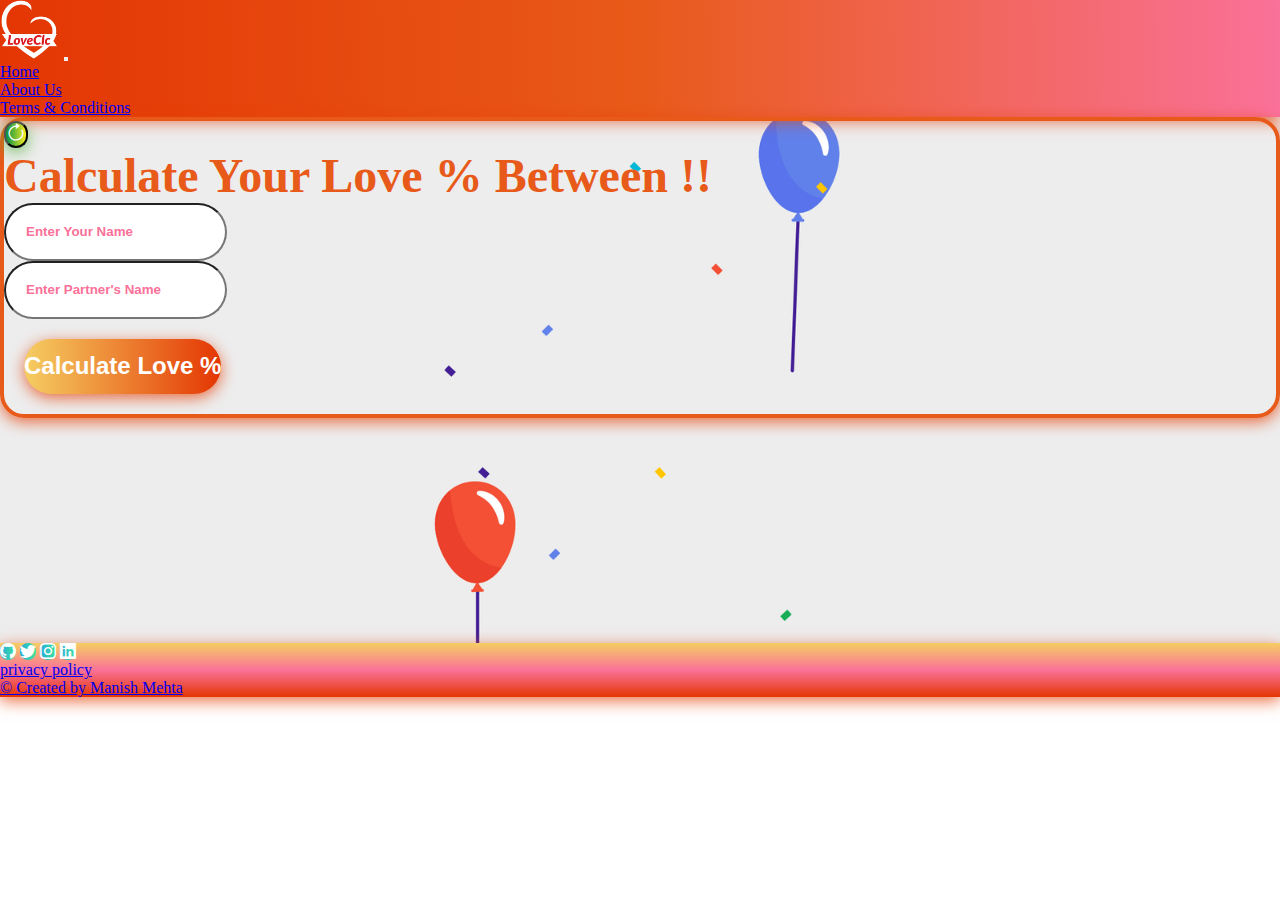
<file: index.html>
<!DOCTYPE html>
<html lang="en">
<head>
    <meta charset="UTF-8">
    <meta http-equiv="X-UA-Compatible" content="IE=edge">
    <meta name="viewport" content="width=device-width, initial-scale=1.0">
    <title>Love Calculatar</title>
    <!--============== link favicon ========== -->
    <link rel="shortcut icon" href="img/favicon_io/android-chrome-192x192.png" type="image/x-icon">
    <link rel="shortcut icon" href="img/favicon_io/android-chrome-512x512.png" type="image/x-icon">
    <link rel="shortcut icon" href="img/favicon_io/apple-touch-icon.png" type="image/x-icon">
    <link rel="shortcut icon" href="img/favicon_io/favicon-16x16.png" type="image/x-icon">
    <link rel="shortcut icon" href="img/favicon_io/favicon-32x32.png" type="image/x-icon">
    <link rel="manifest" href="img/favicon_io/site.webmanifest">
    <link rel="stylesheet" href="style.css">
    <!-- CSS only -->
<link href="https://cdn.jsdelivr.net/npm/bootstrap@5.2.0/dist/css/bootstrap.min.css" rel="stylesheet" integrity="sha384-gH2yIJqKdNHPEq0n4Mqa/HGKIhSkIHeL5AyhkYV8i59U5AR6csBvApHHNl/vI1Bx" crossorigin="anonymous">
<!-- bootstrap logo  -->
<link rel="stylesheet" href="https://cdn.jsdelivr.net/npm/bootstrap-icons@1.9.1/font/bootstrap-icons.css">
<!-- JavaScript Bundle with Popper -->
<script src="https://cdn.jsdelivr.net/npm/bootstrap@5.2.0/dist/js/bootstrap.bundle.min.js" integrity="sha384-A3rJD856KowSb7dwlZdYEkO39Gagi7vIsF0jrRAoQmDKKtQBHUuLZ9AsSv4jD4Xa" crossorigin="anonymous"></script>
</head>
<body >
    <!-- ///////////////////////// navbar ////////////////////// -->
   <div class="uniClass" id="mainHeader">
    <header>
        <div>
            <nav class="navbar navbar-expand-lg navbar1 p-0 m-0">
                <div class="container"> 
                  <a class="navbar-brand" href="/LoveClc/"><img src="img/logo-5.png"  class="logo1" alt=""></a>
                  <button class="navbar-toggler" type="button" data-bs-toggle="collapse" data-bs-target="#navbarNavDropdown" aria-controls="navbarNavDropdown" aria-expanded="false" aria-label="Toggle navigation">
                    <span class="navbar-toggler-icon"></span>
                  </button>
                  <div class="collapse navbar-collapse" id="navbarNavDropdown">
                    <ul class="navbar-nav ms-auto">
                      <li class="nav-item">
                        <a class="nav-link active text-white" aria-current="page" href="/LoveClc/">Home</a>
                      </li>
                      <li class="nav-item">
                        <a class="nav-link text-white" href="/LoveClc/about.html">About Us</a>
                      </li>
                      <li class="nav-item">
                        <a class="nav-link text-white" href="/LoveClc/termsAndConditions.html">Terms & Conditions</a>
                      </li>
                    </ul>
                  </div>
                </div>
              </nav>
        </div>
    </header>
    <main>
        <div class="container my-5 p-4" id="calculator">
            <div class="text-end"><button class="btn" id="reBtn" onClick="window.location.reload();"><i class="bi bi-arrow-clockwise"></i></button></div>
            <div class=" row d-flex justify-content-center align-items-center calculator">
                <div class=" py-4" id="loveClcBG">
                    <h1  class="text-center my-5 txtHead"><span id="result">Calculate Your Love % Between </span><span id="prect">!!</span></h1>
                </div>
                <div class="col-md-4 my-2 ">
                    <input type="text" id="txtOne" class="form-control"  placeholder="Enter Your Name">
                </div>
                <div class="col-md-4 my-2">
                    <input type="text" id="txtTwo" class="form-control" placeholder="Enter Partner's Name">
                </div>
                <div class="d-grid mt-5">
                    <button class="btn btn-hover color-2" onclick="love()" id="Btn">Calculate Love %</button>
                </div>
            </div>
        </div>
    </main>
   </div>
   <footer>
    <div class="container-fluid text-center footerBG py-4">
        <div>
            <div class="social mt-4 mb-3">
                <a href="https://github.com/devmanishmehta" class="px-3 py-2"><i class="bi bi-github"></i></a>
                <a href="https://twitter.com/devmanishmehta?t=O7lq08XlMO4jdU-aIHwZSA&s=09" class="px-3 py-2"><i class="bi bi-twitter"></i></a>
                <a href="https://instagram.com/devmanishmehta?igshid=YmMyMTA2M2Y=" class="px-3 py-2"><i class="bi bi-instagram"></i></a>
                <a href="https://www.linkedin.com/in/devmanishmehta/" class="px-3 py-2"><i class="bi bi-linkedin"></i></a>
            </div>
        </div>
        <a href="/LoveClc/privacyPolicy.html" class="text-decoration-none small text-muted">privacy policy</a><br>
        <a href="https://devmanishmehta.github.io/manishmehta/" class="text-decoration-none text-muted ">© Created by Manish Mehta</a>
    </div>
   </footer>
</body>
<script>
            const counterAnim = (qSelector, start = 0, end, duration = 10000) => {
            const target = document.querySelector(qSelector);
            let startTimestamp = null;
            const step = (timestamp) => {
            if (!startTimestamp) startTimestamp = timestamp;
            const progress = Math.min((timestamp - startTimestamp) / duration, 1);
            target.innerText = Math.floor(progress * (end - start) + start);
            if (progress < 1) {
            window.requestAnimationFrame(step);
            }
            };
            window.requestAnimationFrame(step);
            };



    function love(){
        let txtOne = document.getElementById('txtOne').value;
        let txtTwo = document.getElementById('txtTwo').value;

        if( txtOne && txtTwo){
            let total = Math.floor(Math.random()*100);
            str = (txtOne + txtTwo).replace(/\s/g,"");
            str = str.toLowerCase();
            if(localStorage.getItem(str)){
                total = localStorage.getItem(str)
            }else{
                localStorage.setItem(str,total )
            }
            counterAnim("#result", 10, total, 1000);
            document.getElementById("calculator").classList.add("celebrationBG"); 
            document.getElementById("loveClcBG").classList.add("loveClc");
            document.getElementById("prect").innerText = '%';
                                     
        }
        else{
            alert("Please Enter Valid Names")
        }
    }
</script>
</html>
</file>
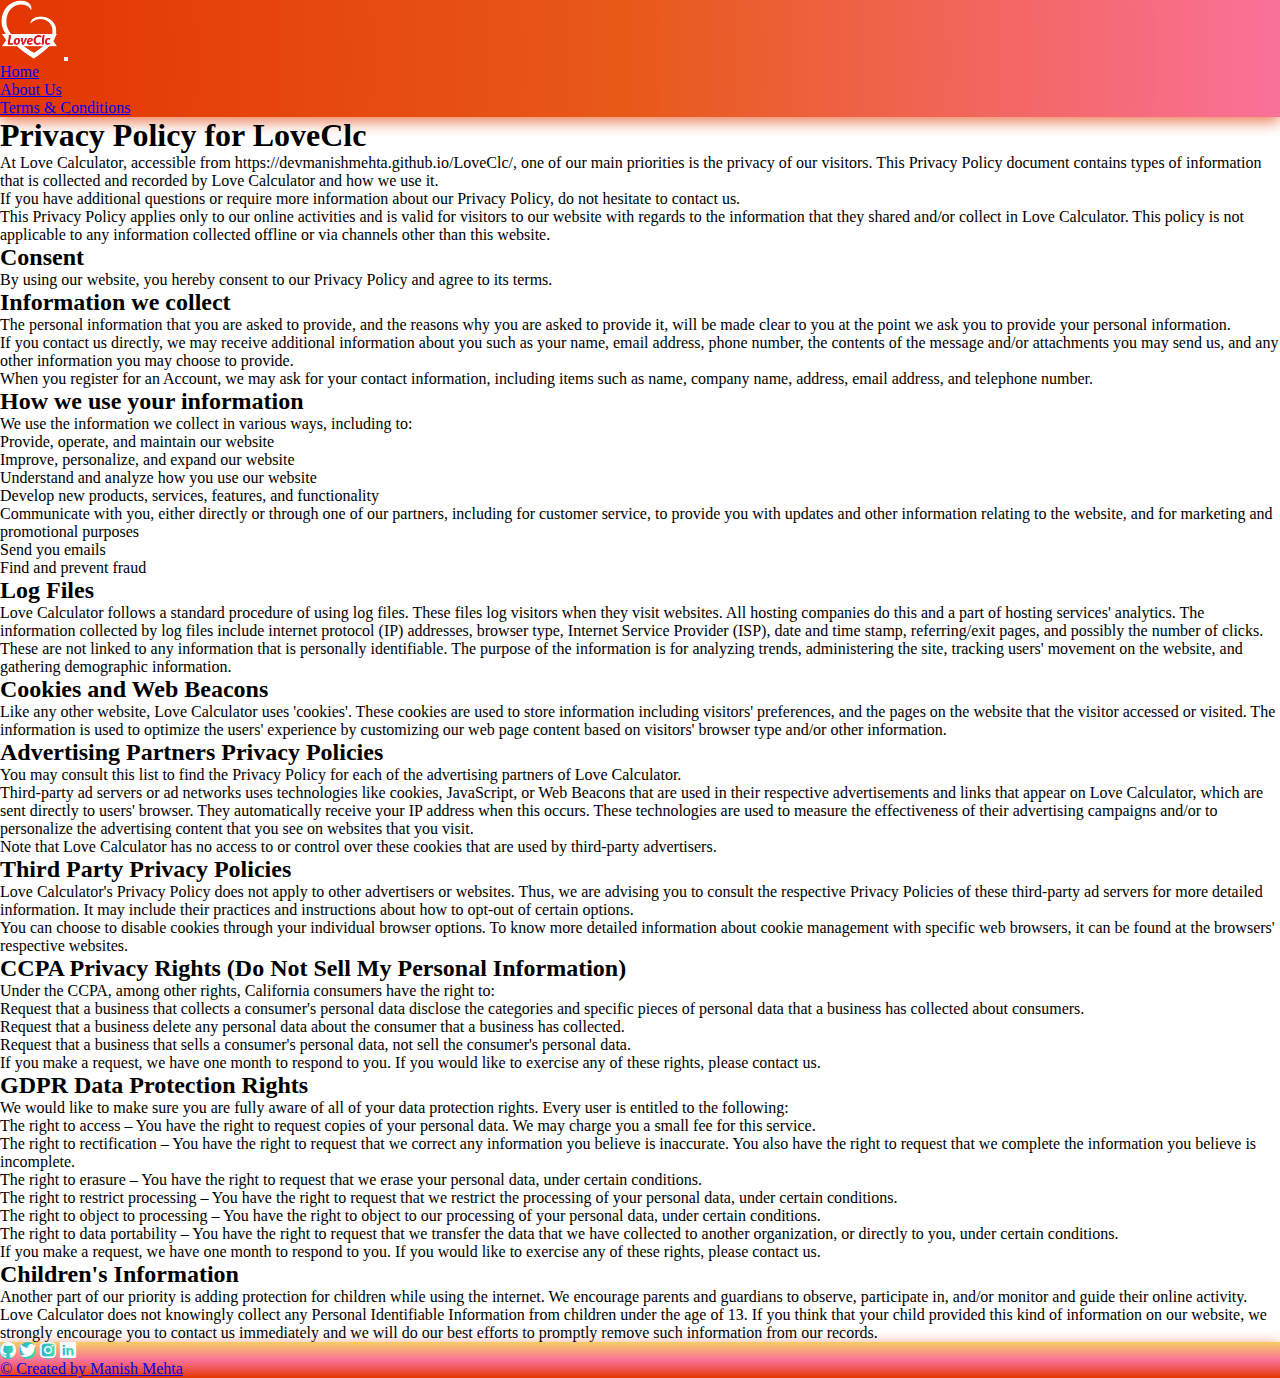
<file: privacyPolicy.html>
<!DOCTYPE html>
<html lang="en">
<head>
    <meta charset="UTF-8">
    <meta http-equiv="X-UA-Compatible" content="IE=edge">
    <meta name="viewport" content="width=device-width, initial-scale=1.0">
    <title>LoveClc || Privacy Policy</title>
    <link rel="stylesheet" href="style.css">
        <!--============== link favicon ========== -->
        <link rel="shortcut icon" href="img/favicon_io/android-chrome-192x192.png" type="image/x-icon">
        <link rel="shortcut icon" href="img/favicon_io/android-chrome-512x512.png" type="image/x-icon">
        <link rel="shortcut icon" href="img/favicon_io/apple-touch-icon.png" type="image/x-icon">
        <link rel="shortcut icon" href="img/favicon_io/favicon-16x16.png" type="image/x-icon">
        <link rel="shortcut icon" href="img/favicon_io/favicon-32x32.png" type="image/x-icon">
        <link rel="manifest" href="img/favicon_io/site.webmanifest">
    <!-- CSS only -->
<link href="https://cdn.jsdelivr.net/npm/bootstrap@5.2.0/dist/css/bootstrap.min.css" rel="stylesheet" integrity="sha384-gH2yIJqKdNHPEq0n4Mqa/HGKIhSkIHeL5AyhkYV8i59U5AR6csBvApHHNl/vI1Bx" crossorigin="anonymous">
<!-- bootstrap logo  -->
<link rel="stylesheet" href="https://cdn.jsdelivr.net/npm/bootstrap-icons@1.9.1/font/bootstrap-icons.css">
<!-- JavaScript Bundle with Popper -->
<script src="https://cdn.jsdelivr.net/npm/bootstrap@5.2.0/dist/js/bootstrap.bundle.min.js" integrity="sha384-A3rJD856KowSb7dwlZdYEkO39Gagi7vIsF0jrRAoQmDKKtQBHUuLZ9AsSv4jD4Xa" crossorigin="anonymous"></script>
</head>
<body >
    <!-- ///////////////////////// navbar ////////////////////// -->
   <div class="" id="mainHeader">
    <header>
        <div>
            <nav class="navbar navbar-expand-lg navbar1 p-0 m-0">
                <div class="container"> 
                  <a class="navbar-brand" href="/LoveClc/"><img src="img/logo-5.png"  class="logo1" alt=""></a>
                  <button class="navbar-toggler" type="button" data-bs-toggle="collapse" data-bs-target="#navbarNavDropdown" aria-controls="navbarNavDropdown" aria-expanded="false" aria-label="Toggle navigation">
                    <span class="navbar-toggler-icon"></span>
                  </button>
                  <div class="collapse navbar-collapse" id="navbarNavDropdown">
                    <ul class="navbar-nav ms-auto">
                      <li class="nav-item">
                        <a class="nav-link active text-white" aria-current="page" href="/LoveClc/">Home</a>
                      </li>
                      <li class="nav-item">
                        <a class="nav-link text-white" href="/LoveClc/about.html">About Us</a>
                      </li>
                      <li class="nav-item">
                        <a class="nav-link text-white" href="/LoveClc/termsAndConditions.html">Terms & Conditions</a>
                      </li>
                    </ul>
                  </div>
                </div>
              </nav>
        </div>
    </header>
    <main>
        <div class="container my-5">
            <h1>Privacy Policy for LoveClc</h1>

<p>At Love Calculator, accessible from https://devmanishmehta.github.io/LoveClc/, one of our main priorities is the privacy of our visitors. This Privacy Policy document contains types of information that is collected and recorded by Love Calculator and how we use it.</p>

<p>If you have additional questions or require more information about our Privacy Policy, do not hesitate to contact us.</p>

<p>This Privacy Policy applies only to our online activities and is valid for visitors to our website with regards to the information that they shared and/or collect in Love Calculator. This policy is not applicable to any information collected offline or via channels other than this website. 

<h2>Consent</h2>

<p>By using our website, you hereby consent to our Privacy Policy and agree to its terms.</p>

<h2>Information we collect</h2>

<p>The personal information that you are asked to provide, and the reasons why you are asked to provide it, will be made clear to you at the point we ask you to provide your personal information.</p>
<p>If you contact us directly, we may receive additional information about you such as your name, email address, phone number, the contents of the message and/or attachments you may send us, and any other information you may choose to provide.</p>
<p>When you register for an Account, we may ask for your contact information, including items such as name, company name, address, email address, and telephone number.</p>

<h2>How we use your information</h2>

<p>We use the information we collect in various ways, including to:</p>

<ul>
<li>Provide, operate, and maintain our website</li>
<li>Improve, personalize, and expand our website</li>
<li>Understand and analyze how you use our website</li>
<li>Develop new products, services, features, and functionality</li>
<li>Communicate with you, either directly or through one of our partners, including for customer service, to provide you with updates and other information relating to the website, and for marketing and promotional purposes</li>
<li>Send you emails</li>
<li>Find and prevent fraud</li>
</ul>

<h2>Log Files</h2>

<p>Love Calculator follows a standard procedure of using log files. These files log visitors when they visit websites. All hosting companies do this and a part of hosting services' analytics. The information collected by log files include internet protocol (IP) addresses, browser type, Internet Service Provider (ISP), date and time stamp, referring/exit pages, and possibly the number of clicks. These are not linked to any information that is personally identifiable. The purpose of the information is for analyzing trends, administering the site, tracking users' movement on the website, and gathering demographic information.</p>

<h2>Cookies and Web Beacons</h2>

<p>Like any other website, Love Calculator uses 'cookies'. These cookies are used to store information including visitors' preferences, and the pages on the website that the visitor accessed or visited. The information is used to optimize the users' experience by customizing our web page content based on visitors' browser type and/or other information.</p>



<h2>Advertising Partners Privacy Policies</h2>

<P>You may consult this list to find the Privacy Policy for each of the advertising partners of Love Calculator.</p>

<p>Third-party ad servers or ad networks uses technologies like cookies, JavaScript, or Web Beacons that are used in their respective advertisements and links that appear on Love Calculator, which are sent directly to users' browser. They automatically receive your IP address when this occurs. These technologies are used to measure the effectiveness of their advertising campaigns and/or to personalize the advertising content that you see on websites that you visit.</p>

<p>Note that Love Calculator has no access to or control over these cookies that are used by third-party advertisers.</p>

<h2>Third Party Privacy Policies</h2>

<p>Love Calculator's Privacy Policy does not apply to other advertisers or websites. Thus, we are advising you to consult the respective Privacy Policies of these third-party ad servers for more detailed information. It may include their practices and instructions about how to opt-out of certain options. </p>

<p>You can choose to disable cookies through your individual browser options. To know more detailed information about cookie management with specific web browsers, it can be found at the browsers' respective websites.</p>

<h2>CCPA Privacy Rights (Do Not Sell My Personal Information)</h2>

<p>Under the CCPA, among other rights, California consumers have the right to:</p>
<p>Request that a business that collects a consumer's personal data disclose the categories and specific pieces of personal data that a business has collected about consumers.</p>
<p>Request that a business delete any personal data about the consumer that a business has collected.</p>
<p>Request that a business that sells a consumer's personal data, not sell the consumer's personal data.</p>
<p>If you make a request, we have one month to respond to you. If you would like to exercise any of these rights, please contact us.</p>

<h2>GDPR Data Protection Rights</h2>

<p>We would like to make sure you are fully aware of all of your data protection rights. Every user is entitled to the following:</p>
<p>The right to access – You have the right to request copies of your personal data. We may charge you a small fee for this service.</p>
<p>The right to rectification – You have the right to request that we correct any information you believe is inaccurate. You also have the right to request that we complete the information you believe is incomplete.</p>
<p>The right to erasure – You have the right to request that we erase your personal data, under certain conditions.</p>
<p>The right to restrict processing – You have the right to request that we restrict the processing of your personal data, under certain conditions.</p>
<p>The right to object to processing – You have the right to object to our processing of your personal data, under certain conditions.</p>
<p>The right to data portability – You have the right to request that we transfer the data that we have collected to another organization, or directly to you, under certain conditions.</p>
<p>If you make a request, we have one month to respond to you. If you would like to exercise any of these rights, please contact us.</p>

<h2>Children's Information</h2>

<p>Another part of our priority is adding protection for children while using the internet. We encourage parents and guardians to observe, participate in, and/or monitor and guide their online activity.</p>

<p>Love Calculator does not knowingly collect any Personal Identifiable Information from children under the age of 13. If you think that your child provided this kind of information on our website, we strongly encourage you to contact us immediately and we will do our best efforts to promptly remove such information from our records.</p>
        </div>
    </main>
   </div>
   <footer>
    <div class="container-fluid text-center footerBG py-4">
        <div>
            <div class="social mt-4 mb-3">
                <a href="https://github.com/devmanishmehta" class="px-3 py-2"><i class="bi bi-github"></i></a>
                <a href="https://twitter.com/devmanishmehta?t=O7lq08XlMO4jdU-aIHwZSA&s=09" class="px-3 py-2"><i class="bi bi-twitter"></i></a>
                <a href="https://instagram.com/devmanishmehta?igshid=YmMyMTA2M2Y=" class="px-3 py-2"><i class="bi bi-instagram"></i></a>
                <a href="https://www.linkedin.com/in/devmanishmehta/" class="px-3 py-2"><i class="bi bi-linkedin"></i></a>
            </div>
        </div>
        <a href="https://devmanishmehta.github.io/manishmehta/" class="text-decoration-none text-muted ">© Created by Manish Mehta</a>
    </div>
   </footer>
</body>
</html>
</file>
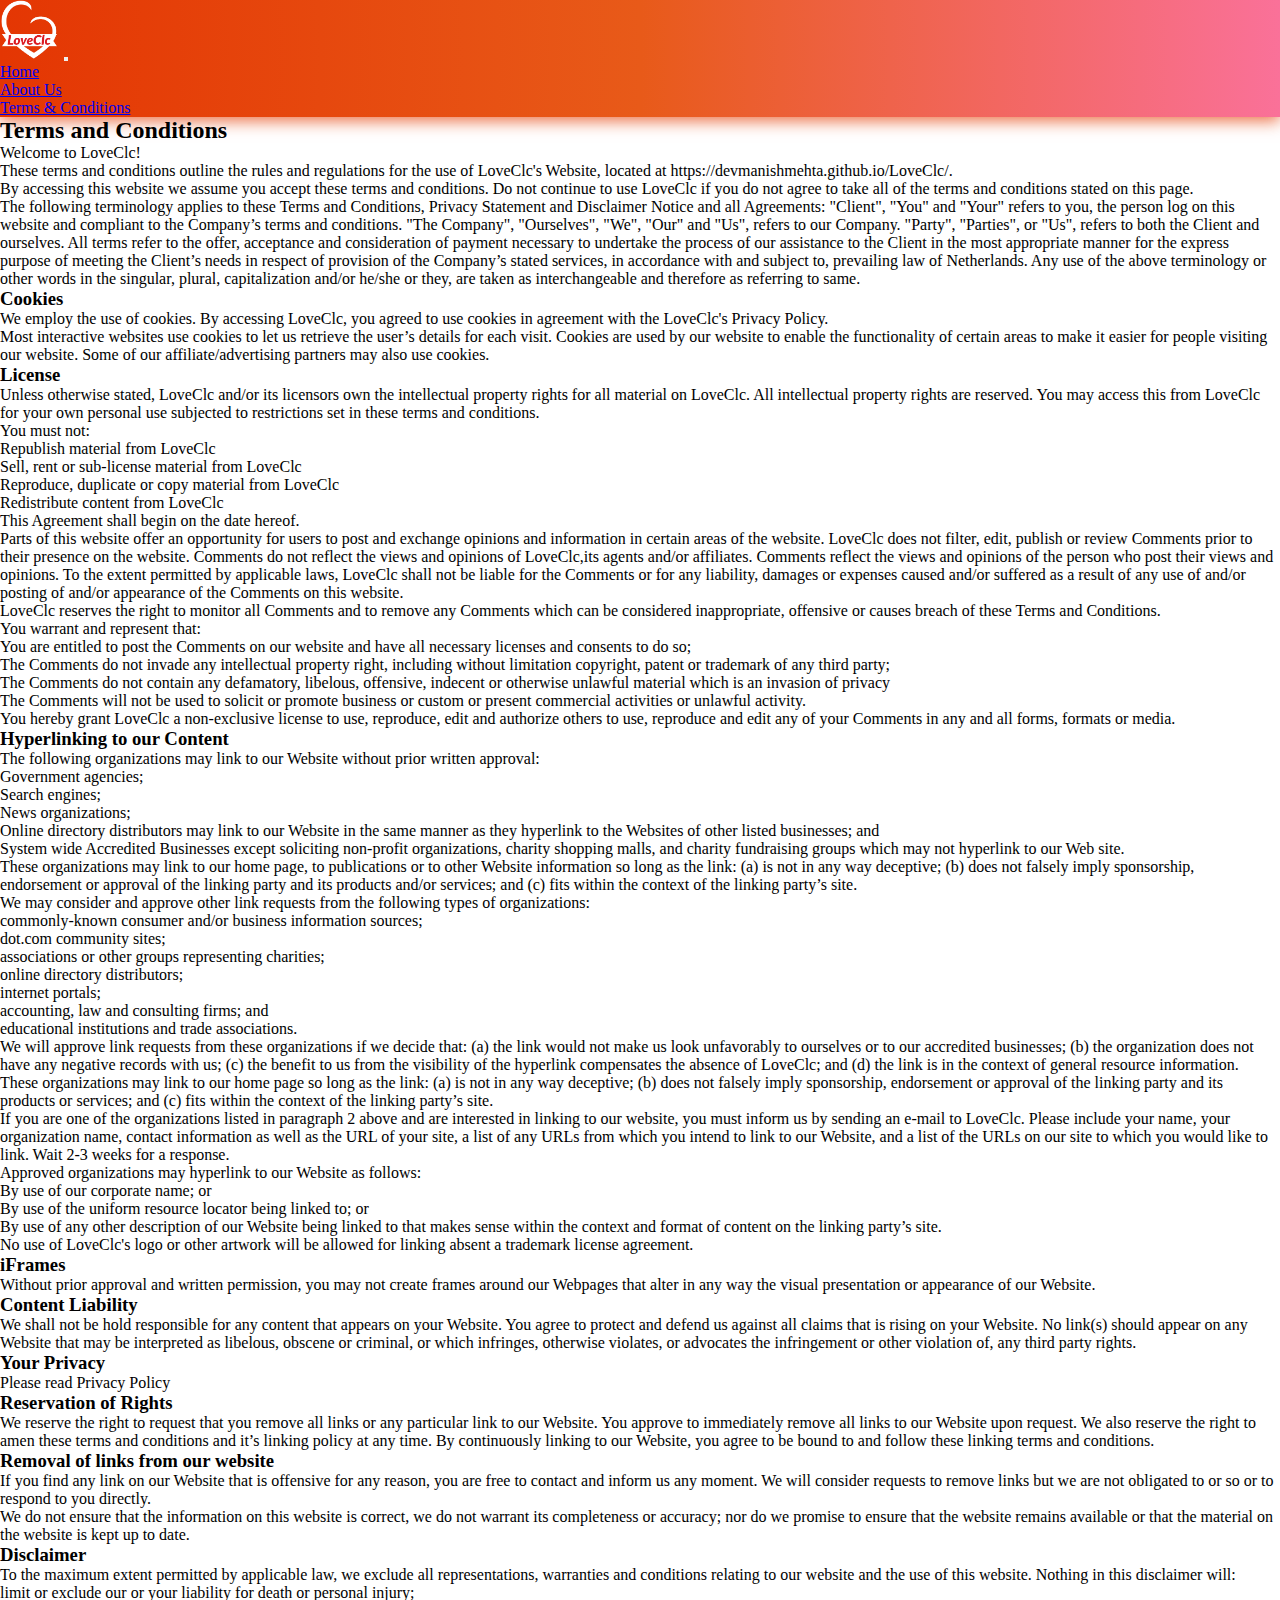
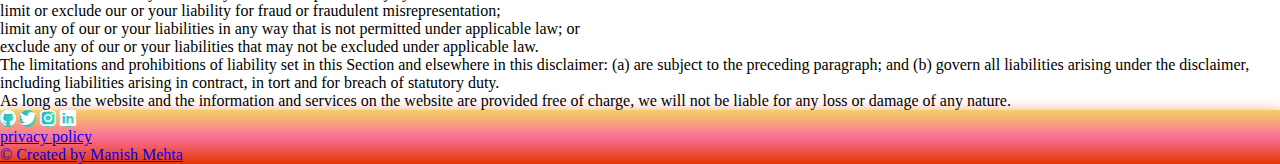
<file: termsAndConditions.html>
<!DOCTYPE html>
<html lang="en">
<head>
    <meta charset="UTF-8">
    <meta http-equiv="X-UA-Compatible" content="IE=edge">
    <meta name="viewport" content="width=device-width, initial-scale=1.0">
    <title>LoveClc || Terms and Conditions</title>
        <!--============== link favicon ========== -->
        <link rel="shortcut icon" href="img/favicon_io/android-chrome-192x192.png" type="image/x-icon">
        <link rel="shortcut icon" href="img/favicon_io/android-chrome-512x512.png" type="image/x-icon">
        <link rel="shortcut icon" href="img/favicon_io/apple-touch-icon.png" type="image/x-icon">
        <link rel="shortcut icon" href="img/favicon_io/favicon-16x16.png" type="image/x-icon">
        <link rel="shortcut icon" href="img/favicon_io/favicon-32x32.png" type="image/x-icon">
        <link rel="manifest" href="img/favicon_io/site.webmanifest">
    <link rel="stylesheet" href="style.css">
    <!-- CSS only -->
<link href="https://cdn.jsdelivr.net/npm/bootstrap@5.2.0/dist/css/bootstrap.min.css" rel="stylesheet" integrity="sha384-gH2yIJqKdNHPEq0n4Mqa/HGKIhSkIHeL5AyhkYV8i59U5AR6csBvApHHNl/vI1Bx" crossorigin="anonymous">
<!-- bootstrap logo  -->
<link rel="stylesheet" href="https://cdn.jsdelivr.net/npm/bootstrap-icons@1.9.1/font/bootstrap-icons.css">
<!-- JavaScript Bundle with Popper -->
<script src="https://cdn.jsdelivr.net/npm/bootstrap@5.2.0/dist/js/bootstrap.bundle.min.js" integrity="sha384-A3rJD856KowSb7dwlZdYEkO39Gagi7vIsF0jrRAoQmDKKtQBHUuLZ9AsSv4jD4Xa" crossorigin="anonymous"></script>
</head>
<body >
    <!-- ///////////////////////// navbar ////////////////////// -->
   <div class="" id="mainHeader">
    <header>
        <div>
            <nav class="navbar navbar-expand-lg navbar1 p-0 m-0">
                <div class="container"> 
                  <a class="navbar-brand" href="/LoveClc/"><img src="img/logo-5.png"  class="logo1" alt=""></a>
                  <button class="navbar-toggler" type="button" data-bs-toggle="collapse" data-bs-target="#navbarNavDropdown" aria-controls="navbarNavDropdown" aria-expanded="false" aria-label="Toggle navigation">
                    <span class="navbar-toggler-icon"></span>
                  </button>
                  <div class="collapse navbar-collapse" id="navbarNavDropdown">
                    <ul class="navbar-nav ms-auto">
                      <li class="nav-item">
                        <a class="nav-link active text-white" aria-current="page" href="/LoveClc/">Home</a>
                      </li>
                      <li class="nav-item">
                        <a class="nav-link text-white" href="/LoveClc/about.html">About Us</a>
                      </li>
                      <li class="nav-item">
                        <a class="nav-link text-white" href="/LoveClc/termsAndConditions.html">Terms & Conditions</a>
                      </li>
                    </ul>
                  </div>
                </div>
              </nav>
        </div>
    </header>
    <main>
       <div class="container my-5">
        <h2><strong>Terms and Conditions</strong></h2>

<p>Welcome to LoveClc!</p>

<p>These terms and conditions outline the rules and regulations for the use of LoveClc's Website, located at https://devmanishmehta.github.io/LoveClc/.</p>

<p>By accessing this website we assume you accept these terms and conditions. Do not continue to use LoveClc if you do not agree to take all of the terms and conditions stated on this page.</p>

<p>The following terminology applies to these Terms and Conditions, Privacy Statement and Disclaimer Notice and all Agreements: "Client", "You" and "Your" refers to you, the person log on this website and compliant to the Company’s terms and conditions. "The Company", "Ourselves", "We", "Our" and "Us", refers to our Company. "Party", "Parties", or "Us", refers to both the Client and ourselves. All terms refer to the offer, acceptance and consideration of payment necessary to undertake the process of our assistance to the Client in the most appropriate manner for the express purpose of meeting the Client’s needs in respect of provision of the Company’s stated services, in accordance with and subject to, prevailing law of Netherlands. Any use of the above terminology or other words in the singular, plural, capitalization and/or he/she or they, are taken as interchangeable and therefore as referring to same.</p>

<h3><strong>Cookies</strong></h3>

<p>We employ the use of cookies. By accessing LoveClc, you agreed to use cookies in agreement with the LoveClc's Privacy Policy. </p>

<p>Most interactive websites use cookies to let us retrieve the user’s details for each visit. Cookies are used by our website to enable the functionality of certain areas to make it easier for people visiting our website. Some of our affiliate/advertising partners may also use cookies.</p>

<h3><strong>License</strong></h3>

<p>Unless otherwise stated, LoveClc and/or its licensors own the intellectual property rights for all material on LoveClc. All intellectual property rights are reserved. You may access this from LoveClc for your own personal use subjected to restrictions set in these terms and conditions.</p>

<p>You must not:</p>
<ul>
    <li>Republish material from LoveClc</li>
    <li>Sell, rent or sub-license material from LoveClc</li>
    <li>Reproduce, duplicate or copy material from LoveClc</li>
    <li>Redistribute content from LoveClc</li>
</ul>

<p>This Agreement shall begin on the date hereof.
<p>Parts of this website offer an opportunity for users to post and exchange opinions and information in certain areas of the website. LoveClc does not filter, edit, publish or review Comments prior to their presence on the website. Comments do not reflect the views and opinions of LoveClc,its agents and/or affiliates. Comments reflect the views and opinions of the person who post their views and opinions. To the extent permitted by applicable laws, LoveClc shall not be liable for the Comments or for any liability, damages or expenses caused and/or suffered as a result of any use of and/or posting of and/or appearance of the Comments on this website.</p>

<p>LoveClc reserves the right to monitor all Comments and to remove any Comments which can be considered inappropriate, offensive or causes breach of these Terms and Conditions.</p>

<p>You warrant and represent that:</p>

<ul>
    <li>You are entitled to post the Comments on our website and have all necessary licenses and consents to do so;</li>
    <li>The Comments do not invade any intellectual property right, including without limitation copyright, patent or trademark of any third party;</li>
    <li>The Comments do not contain any defamatory, libelous, offensive, indecent or otherwise unlawful material which is an invasion of privacy</li>
    <li>The Comments will not be used to solicit or promote business or custom or present commercial activities or unlawful activity.</li>
</ul>

<p>You hereby grant LoveClc a non-exclusive license to use, reproduce, edit and authorize others to use, reproduce and edit any of your Comments in any and all forms, formats or media.</p>

<h3><strong>Hyperlinking to our Content</strong></h3>

<p>The following organizations may link to our Website without prior written approval:</p>

<ul>
    <li>Government agencies;</li>
    <li>Search engines;</li>
    <li>News organizations;</li>
    <li>Online directory distributors may link to our Website in the same manner as they hyperlink to the Websites of other listed businesses; and</li>
    <li>System wide Accredited Businesses except soliciting non-profit organizations, charity shopping malls, and charity fundraising groups which may not hyperlink to our Web site.</li>
</ul>

<p>These organizations may link to our home page, to publications or to other Website information so long as the link: (a) is not in any way deceptive; (b) does not falsely imply sponsorship, endorsement or approval of the linking party and its products and/or services; and (c) fits within the context of the linking party’s site.</p>

<p>We may consider and approve other link requests from the following types of organizations:</p>

<ul>
    <li>commonly-known consumer and/or business information sources;</li>
    <li>dot.com community sites;</li>
    <li>associations or other groups representing charities;</li>
    <li>online directory distributors;</li>
    <li>internet portals;</li>
    <li>accounting, law and consulting firms; and</li>
    <li>educational institutions and trade associations.</li>
</ul>

<p>We will approve link requests from these organizations if we decide that: (a) the link would not make us look unfavorably to ourselves or to our accredited businesses; (b) the organization does not have any negative records with us; (c) the benefit to us from the visibility of the hyperlink compensates the absence of LoveClc; and (d) the link is in the context of general resource information.</p>

<p>These organizations may link to our home page so long as the link: (a) is not in any way deceptive; (b) does not falsely imply sponsorship, endorsement or approval of the linking party and its products or services; and (c) fits within the context of the linking party’s site.</p>

<p>If you are one of the organizations listed in paragraph 2 above and are interested in linking to our website, you must inform us by sending an e-mail to LoveClc. Please include your name, your organization name, contact information as well as the URL of your site, a list of any URLs from which you intend to link to our Website, and a list of the URLs on our site to which you would like to link. Wait 2-3 weeks for a response.</p>

<p>Approved organizations may hyperlink to our Website as follows:</p>

<ul>
    <li>By use of our corporate name; or</li>
    <li>By use of the uniform resource locator being linked to; or</li>
    <li>By use of any other description of our Website being linked to that makes sense within the context and format of content on the linking party’s site.</li>
</ul>

<p>No use of LoveClc's logo or other artwork will be allowed for linking absent a trademark license agreement.</p>

<h3><strong>iFrames</strong></h3>

<p>Without prior approval and written permission, you may not create frames around our Webpages that alter in any way the visual presentation or appearance of our Website.</p>

<h3><strong>Content Liability</strong></h3>

<p>We shall not be hold responsible for any content that appears on your Website. You agree to protect and defend us against all claims that is rising on your Website. No link(s) should appear on any Website that may be interpreted as libelous, obscene or criminal, or which infringes, otherwise violates, or advocates the infringement or other violation of, any third party rights.</p>

<h3><strong>Your Privacy</strong></h3>

<p>Please read Privacy Policy</p>

<h3><strong>Reservation of Rights</strong></h3>

<p>We reserve the right to request that you remove all links or any particular link to our Website. You approve to immediately remove all links to our Website upon request. We also reserve the right to amen these terms and conditions and it’s linking policy at any time. By continuously linking to our Website, you agree to be bound to and follow these linking terms and conditions.</p>

<h3><strong>Removal of links from our website</strong></h3>

<p>If you find any link on our Website that is offensive for any reason, you are free to contact and inform us any moment. We will consider requests to remove links but we are not obligated to or so or to respond to you directly.</p>

<p>We do not ensure that the information on this website is correct, we do not warrant its completeness or accuracy; nor do we promise to ensure that the website remains available or that the material on the website is kept up to date.</p>

<h3><strong>Disclaimer</strong></h3>

<p>To the maximum extent permitted by applicable law, we exclude all representations, warranties and conditions relating to our website and the use of this website. Nothing in this disclaimer will:</p>

<ul>
    <li>limit or exclude our or your liability for death or personal injury;</li>
    <li>limit or exclude our or your liability for fraud or fraudulent misrepresentation;</li>
    <li>limit any of our or your liabilities in any way that is not permitted under applicable law; or</li>
    <li>exclude any of our or your liabilities that may not be excluded under applicable law.</li>
</ul>

<p>The limitations and prohibitions of liability set in this Section and elsewhere in this disclaimer: (a) are subject to the preceding paragraph; and (b) govern all liabilities arising under the disclaimer, including liabilities arising in contract, in tort and for breach of statutory duty.</p>

<p>As long as the website and the information and services on the website are provided free of charge, we will not be liable for any loss or damage of any nature.</p>
       </div>
    </main>
   </div>
   <footer>
    <div class="container-fluid text-center footerBG py-4">
        <div>
            <div class="social my-4">
                <a href="https://github.com/devmanishmehta" class="px-3 py-2"><i class="bi bi-github"></i></a>
                <a href="https://twitter.com/devmanishmehta?t=O7lq08XlMO4jdU-aIHwZSA&s=09" class="px-3 py-2"><i class="bi bi-twitter"></i></a>
                <a href="https://instagram.com/devmanishmehta?igshid=YmMyMTA2M2Y=" class="px-3 py-2"><i class="bi bi-instagram"></i></a>
                <a href="https://www.linkedin.com/in/devmanishmehta/" class="px-3 py-2"><i class="bi bi-linkedin"></i></a>
            </div>
        </div>
        <a href="/LoveClc/privacyPolicy.html" class="text-decoration-none small text-muted">privacy policy</a><br>
        <a href="https://devmanishmehta.github.io/manishmehta/" class="text-decoration-none text-muted ">© Created by Manish Mehta</a>
    </div>
   </footer>
</body>
</html>
</file>
<file: style.css>
*{
    margin: 0;
    padding: 0;
}
/* 
///////////////////////////////
created by Manish Mehta 
//////////////////////////////
*/

@import url('https://fonts.googleapis.com/css2?family=Lovers+Quarrel&display=swap');
body{
    font-family: 'Lovers Quarrel', cursive !important;
}
.uniClass{
    background-image: url(img/celebration_baloon.gif);
    background-size: cover;
    background-position: center bottom;
    background-attachment: fixed;
    /* border: 4px solid #f5ce62; */
    padding-bottom: 25vh;

}
.loveClc{
    background-image: url('img/LoveClc-2.png');
    background-repeat: no-repeat;
    background-position: center center;
    background-size: 255px;
    /* height: 100px; */      
    
}
.celebrationBG{
  background-image: url(img/celbration.gif);
  /* background-repeat: no-repeat;
  background-size: cover;
  background-position: center; */
}
#calculator{
    border: 4px solid #e85a19;
    border-radius: 24px;
    box-shadow: 0 4px 15px 0 rgba(229, 66, 10, 0.75);
}
.logo1{
    width: 60px;
}
.txtHead{
    color: #e85a19;
    font-size: 3rem;
    font-weight: 800;
}
.footerBG {
    background: #e43603;
    background: linear-gradient(0deg, rgba(228, 54, 3, 1) 0%, rgba(250, 113, 153, 1) 50%,  rgba(245, 206, 98, 1) 100%);
    box-shadow: 0 4px 15px 0 rgba(229, 66, 10, 0.75);
    color: #fff;;
}
.navbar1{
    background: radial-gradient(circle, #f5ce62, #e43603, #e85a19, #fa7199);
    box-shadow: 0 4px 15px 0 rgba(229, 66, 10, 0.75);
color: #fff !important;
border: none;
background-size: 300% 100%;  
moz-transition: all .4s ease-in-out;
-o-transition: all .4s ease-in-out;
-webkit-transition: all .4s ease-in-out;
transition: all .4s ease-in-out;
}
.navbar1:hover {
background-position: 100% 0;
moz-transition: all .4s ease-in-out;
-o-transition: all .4s ease-in-out;
-webkit-transition: all .4s ease-in-out;
transition: all .4s ease-in-out;
}
input{
    background-size: 300% 100% !important;
    border-radius: 50px !important;
    height: 54px !important;
    color: #e43603 !important;
    font-weight: 600 !important;
    padding: 0 20px !important;
}
.form-control::placeholder { /* Chrome, Firefox, Opera, Safari 10.1+ */
    color: #fa7199 !important;
        opacity: 1 !important; /* Firefox */
}
.form-control:-ms-input-placeholder { /* Internet Explorer 10-11 */
    color: #fa7199 !important;
}

.form-control::-ms-input-placeholder { /* Microsoft Edge */
    color: #fa7199 !important;
}
.form-control:focus {
    outline: none !important;
    box-shadow: inset 0 1px 1px #f5ce62, 0 0 4px  #e43603,  1px 1px 1px   #fa7199, 2px 2px 0   #e85a19 !important;
}
.btn-hover {
font-size: 24px !important;
font-weight: 600 !important;
color: #fff !important;
cursor: pointer;
margin: 20px !important;
height: 55px !important;
text-align:center;
border: none !important;
background-size: 300% 100% !important;

border-radius: 50px !important;
moz-transition: all .4s ease-in-out;
-o-transition: all .4s ease-in-out;
-webkit-transition: all .4s ease-in-out;
transition: all .4s ease-in-out;
}

.btn-hover:hover {
background-position: 100% 0 !important;
moz-transition: all .4s ease-in-out;
-o-transition: all .4s ease-in-out;
-webkit-transition: all .4s ease-in-out;
transition: all .4s ease-in-out;
}

.btn-hover:focus {
outline: none !important;
}
.btn-hover.color-2 {
background-image: linear-gradient(to right, #f5ce62, #e43603, #fa7199, #e85a19);
box-shadow: 0 4px 15px 0 rgba(229, 66, 10, 0.75);
}
.social a {
font-size: 16px;
color: #fff;
background-size: 300% 100%;
background-image: linear-gradient(to right, #25aae1, #40e495, #30dd8a, #2bb673);
border-radius: 50px;
moz-transition: all .4s ease-in-out;
-o-transition: all .4s ease-in-out;
-webkit-transition: all .4s ease-in-out;
transition: all .4s ease-in-out;
}
.social a:hover {
background-position: 100% 0;
box-shadow: 0 4px 15px 0 rgba(49, 196, 190, 0.75);
moz-transition: all .4s ease-in-out;
-o-transition: all .4s ease-in-out;
-webkit-transition: all .4s ease-in-out;
transition: all .4s ease-in-out;
}
#reBtn{
    font-size: 20px;
color: #fff;
background-size: 300% 100%;
background-image: linear-gradient(to right, #009245, #FCEE21, #00A8C5, #D9E021);
    box-shadow: 0 4px 15px 0 rgba(83, 176, 57, 0.75);
border-radius: 50px;
moz-transition: all .4s ease-in-out;
-o-transition: all .4s ease-in-out;
-webkit-transition: all .4s ease-in-out;
transition: all .4s ease-in-out;
}
#reBtn:hover{
background-position: 100% 0;
moz-transition: all .4s ease-in-out;
-o-transition: all .4s ease-in-out;
-webkit-transition: all .4s ease-in-out;
transition: all .4s ease-in-out;
}
</file>
